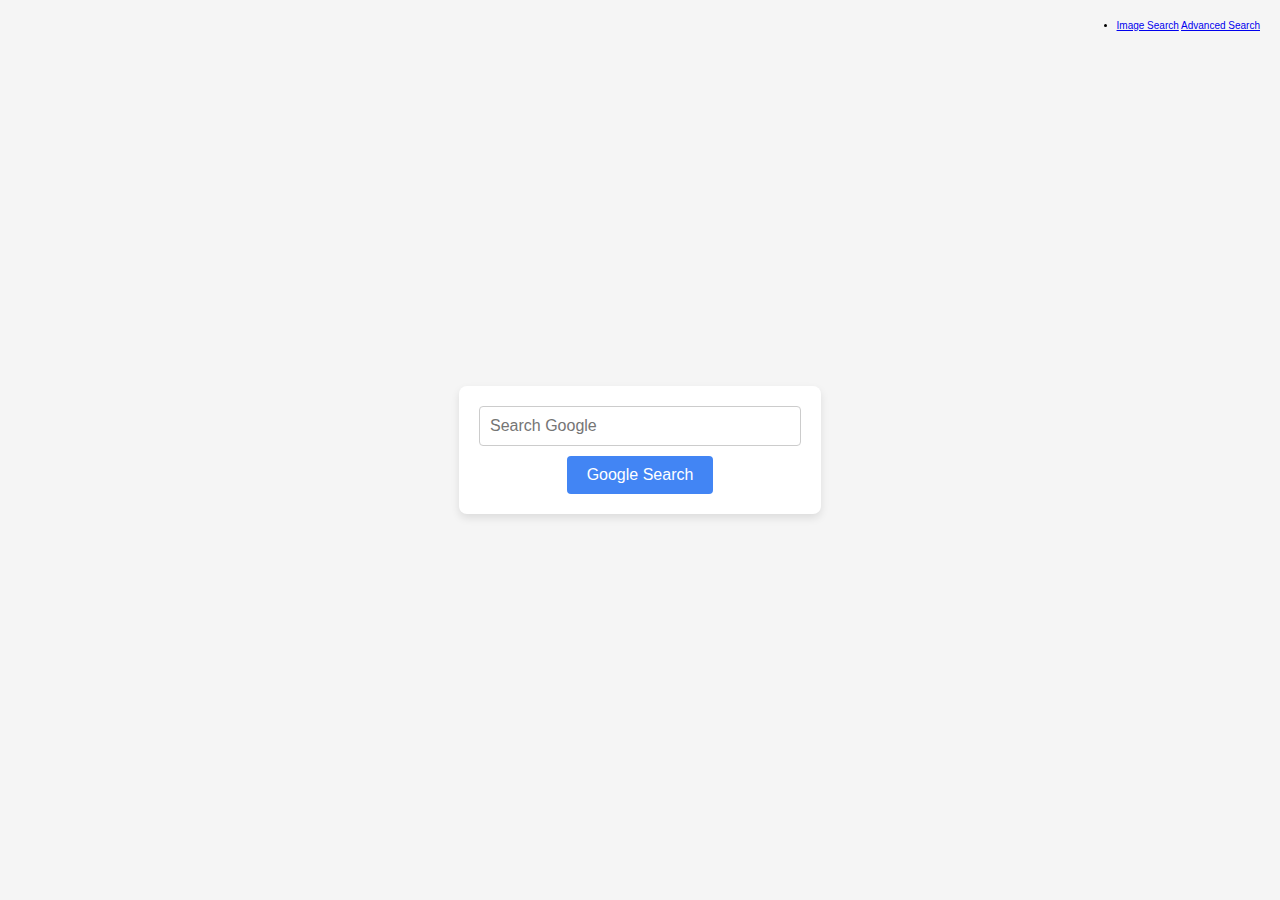
<file: index.html>
<!DOCTYPE html>
<html lang="en">
    <head>
        <title>Search</title>
        <meta name="viewport" content="width=device-width, initial-scale=1">
        <link rel="stylesheet" href="style.css">
    </head>
    <body>
        <form action="https://www.google.com/search" method="get">
            <input type="text" name="q" placeholder="Search Google" required>
            <input type="submit" value="Google Search">
        </form>

        <!--link to go links in the upper-right of the page to go to Image Search or Advanced Search-->
        <ul style="position: absolute; top: 10px; right: 10px; font-size: 10px; margin: 10px;">
            <li>
                <a href="image search.html" > Image Search</a>
                <a href="Advanced search.html"> Advanced Search</a>
            </li>
    </ul>
    
    </body>
</html>
</file>
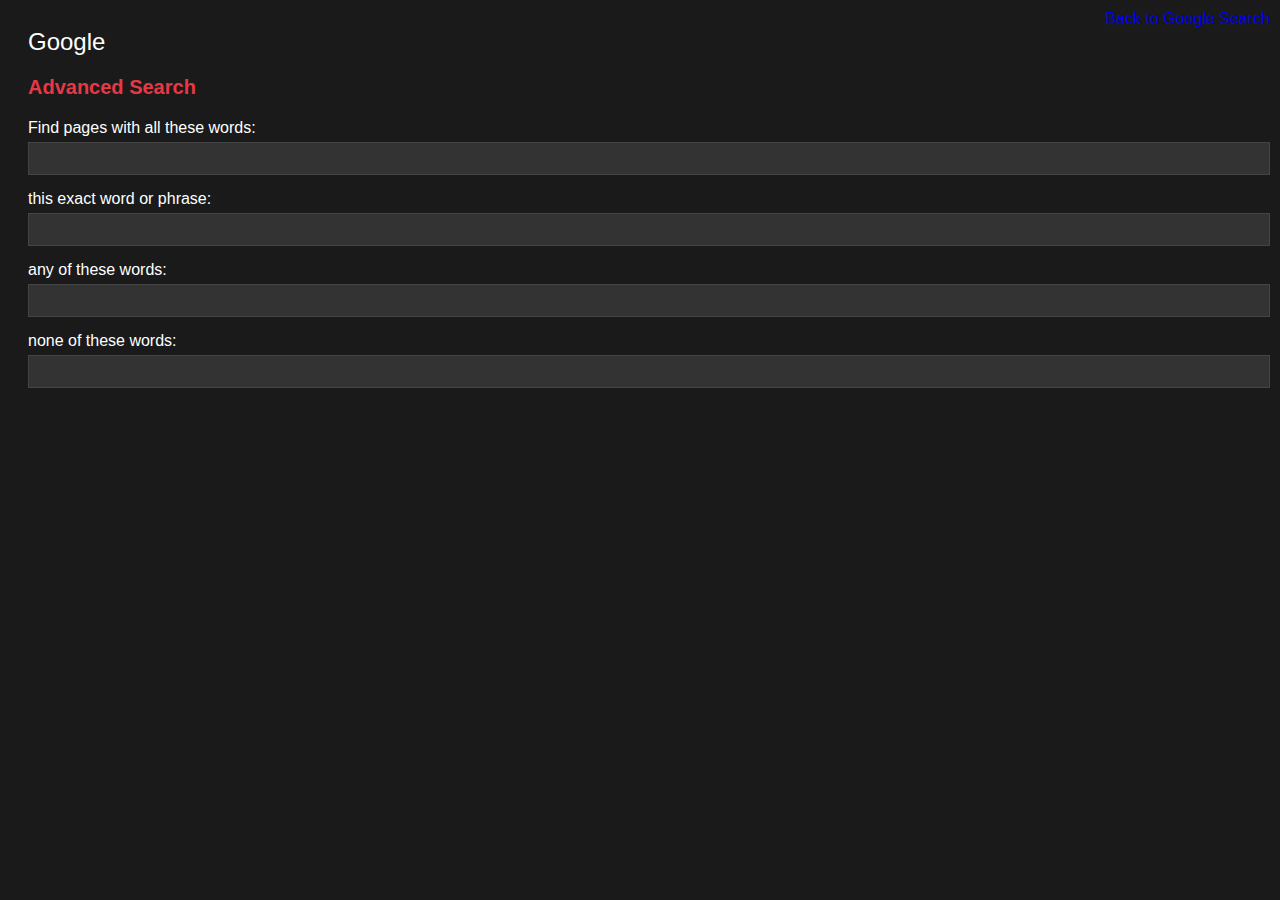
<file: Advanced search.html>
<!DOCTYPE html>
<html lang="en">
<head>
    <meta charset="UTF-8">
    <meta name="viewport" content="width=device-width, initial-scale=1.0">
    <title>Advanced Search</title>
    <style>
        body {
            background-color: #1a1a1a;
            color: white;
            font-family: Arial, sans-serif;
            padding: 20px;
        }
        .header {
            font-size: 24px;
            color: white;
            margin-bottom: 20px;
        }
        h1 {
            color: #e63946;
            font-size: 20px;
            margin-bottom: 20px;
        }
        form {
            margin-top: 20px;
        }
        label {
            display: block;
            margin: 15px 0 5px;
        }
        input[type="text"] {
            width: 100%;
            padding: 8px;
            background-color: #333;
            border: 1px solid #444;
            color: white;
        }
    </style>
</head>
<body>
    <div class="header">Google</div>
    <h1>Advanced Search</h1>
    <form>
        <label for="all-words">Find pages with all these words:</label>
        <input type="text" id="all-words" name="all-words">
        
        <label for="exact-word">this exact word or phrase:</label>
        <input type="text" id="exact-word" name="exact-word">
        
        <label for="any-words">any of these words:</label>
        <input type="text" id="any-words" name="any-words">
        
        <label for="none-words">none of these words:</label>
        <input type="text" id="none-words" name="none-words">
    </form>

    <!--link to go back to the google search page-->
    <a href="index.html" style="position: absolute; top: 10px; right: 10px;"> Back to Google Search</a>
</body>
</html>
</file>
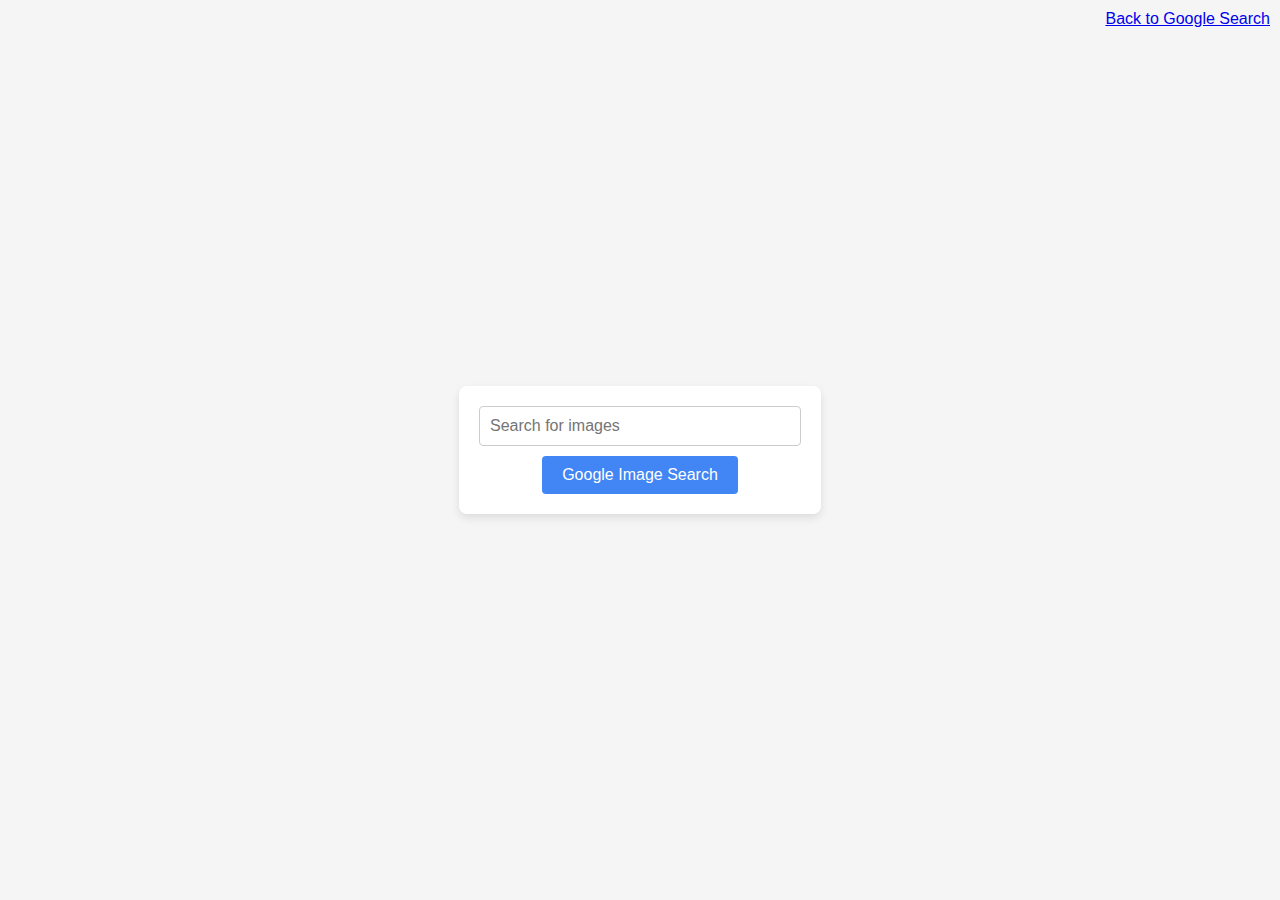
<file: image search.html>
<!DOCTYPE html>
<html>
<head>
    <meta charset="UTF-8" />
    <meta name="viewport" content="width=device-width, initial-scale=1">
    <title>Google image search</title>
    <link rel="stylesheet" href="style.css">
</head>
    <form action="https://www.google.com/search" method="get">
        <input type="text" name="q" placeholder="Search for images">
        <input type="hidden" name="tbm" value="isch">
        <input type="submit" value="Google Image Search">
    </form>

    <!--link to go back to the google search page-->
    <a href="index.html" style="position: absolute; top: 10px; right: 10px;"> Back to Google Search</a>
</body>
</html>
</file>
<file: style.css>
body {
    font-family: Arial, sans-serif;
    display: flex;
    justify-content: center;
    align-items: center;
    height: 100vh;
    margin: 0;
    background-color: #f5f5f5;
}

form {
    display: flex;
    flex-direction: column;
    align-items: center;
    background-color: #fff;
    padding: 20px;
    border-radius: 8px;
    box-shadow: 0 4px 8px rgba(0, 0, 0, 0.1);
}

input[type="text"] {
    width: 300px;
    padding: 10px;
    margin-bottom: 10px;
    border: 1px solid #ccc;
    border-radius: 4px;
    font-size: 16px;
}

input[type="submit"] {
    padding: 10px 20px;
    border: none;
    border-radius: 4px;
    background-color: #4285f4;
    color: #fff;
    font-size: 16px;
    cursor: pointer;
}

input[type="submit"]:hover {
    background-color: #357ae8;
}
</file>
